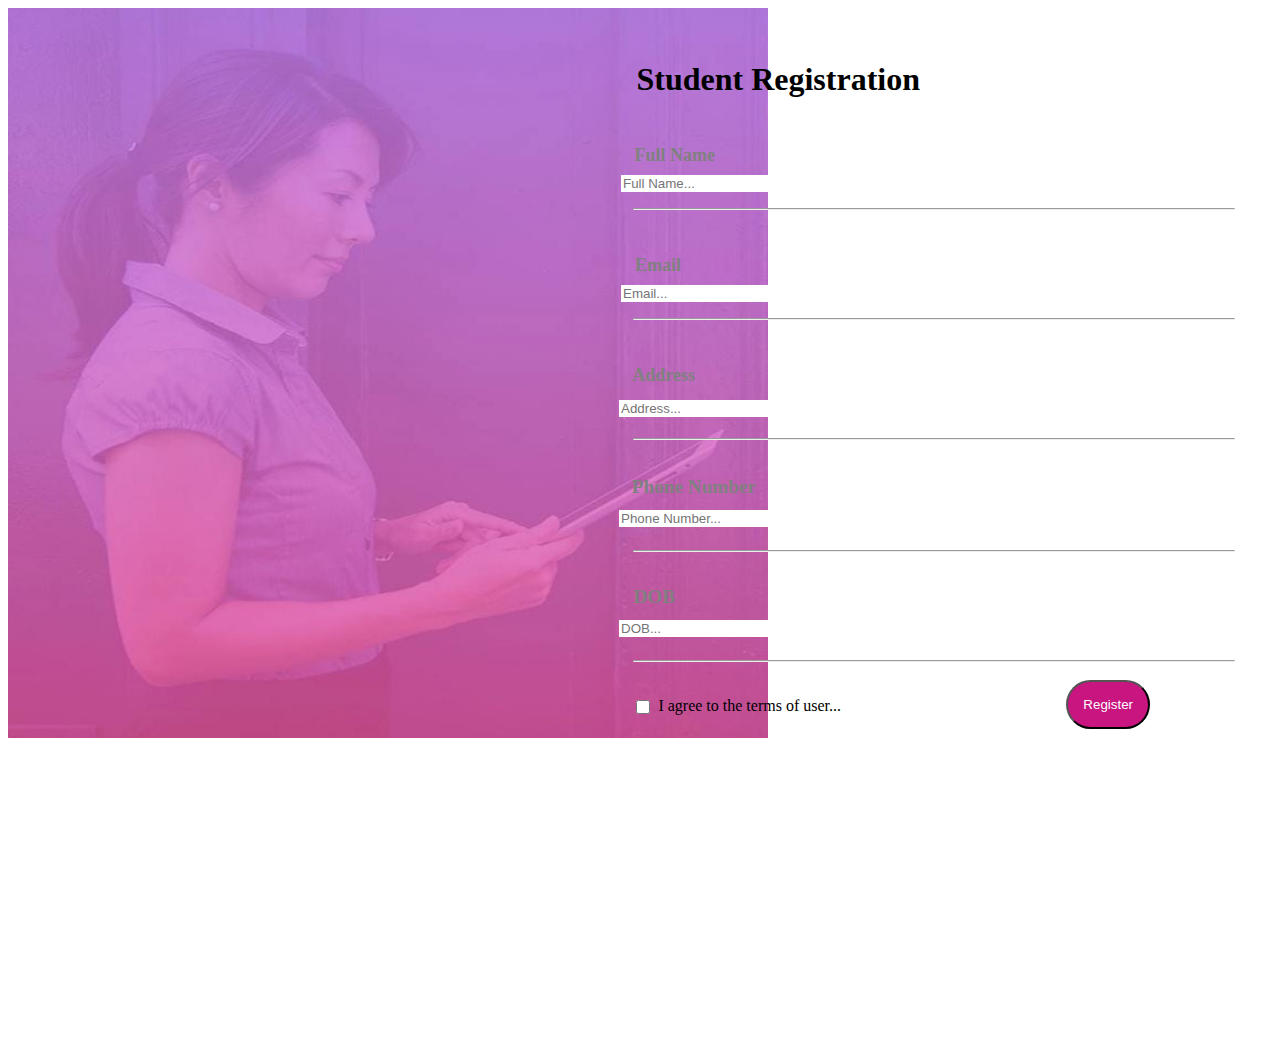
<file: index2.html>
<!DOCTYPE html>
<html lang="en">
<head>
    <meta charset="UTF-8">
    <meta http-equiv="X-UA-Compatible" content="IE=edge">
    <meta name="viewport" content="width=device-width, initial-scale=1.0">
    <title>Login</title>
</head>
<body>
<div>
  <img src="assets/stu.jpeg" width="760px" height="730px">
  <h1 style="position: absolute;top: 40px;right: 360px;">Student Registration</h1>
</div>
  <h2 style="color:gray;font-size: large;position:absolute;top: 130px;right: 565px;">Full Name</h2>
  <br>
  <input type="text" placeholder="Full Name..." style="position: absolute;top: 175px;right: 478px;color: gray;border: none;outline: none;">
  <hr style="width: 600px;position: absolute;top:200px;right: 45px;">
  <br>
  <br>
  <h2 style="color: gray;font-size: large;position: absolute;top: 240px;right: 599px;">Email</h2>
  <br>
  <input type="text" placeholder="Email..." style="position: absolute;top: 285px;right: 478px;color: gray;border: none;outline: none;">
  <hr style="width: 600px;position: absolute;top: 310px;right: 45px;">
  <br>
  <br>
  <h2 style="color: gray;font-size: large;position: absolute;top: 350px;right: 585px;">Address</h2>
  <br>
  <input type="text" placeholder="Address..." style="position: absolute;top: 400px;right: 480px;color: gray;border: none;outline: none;">
  <br>
  <hr style="width: 600px;position: absolute;top: 430px;right: 45px;">
  <br>
  <br>
  <h2 style="color: gray;font-size: larger;position: absolute;top: 460px;right: 524px;">Phone Number</h2>
  <br>
  <input type="text" placeholder="Phone Number..." style="position: absolute;top: 510px;right: 480px;color: gray;border: none;outline: none;">
  <br>
  <hr style="width: 600px;position: absolute;top: 542px;right: 45px;">
  <br>
  <h2 style="color: gray;font-size: larger;position: absolute;top: 570px;right:605px ;">DOB</h2>
  <br>
  <input type="text" placeholder="DOB..."style="position: absolute;top: 620px;right: 480px;color: gray;border: none;outline: none;">
  <br>
  <hr style="width: 600px;position: absolute;top: 652px;right: 45px;">
  <br>
  <br>
  <input type="checkbox"  style="height:28px ;width: 14px;position: absolute;top: 690px;right: 627px;">
  <label for style="position: absolute;top: 697px;right: 439px;">I agree to the terms of user...</label>
  <button style="background-color: rgb(200, 21, 128); padding: 15px; color:white; border-radius: 100px;position: absolute;top: 680px; right: 130px;">Register</button> 
  </body>
  </html>
</file>
